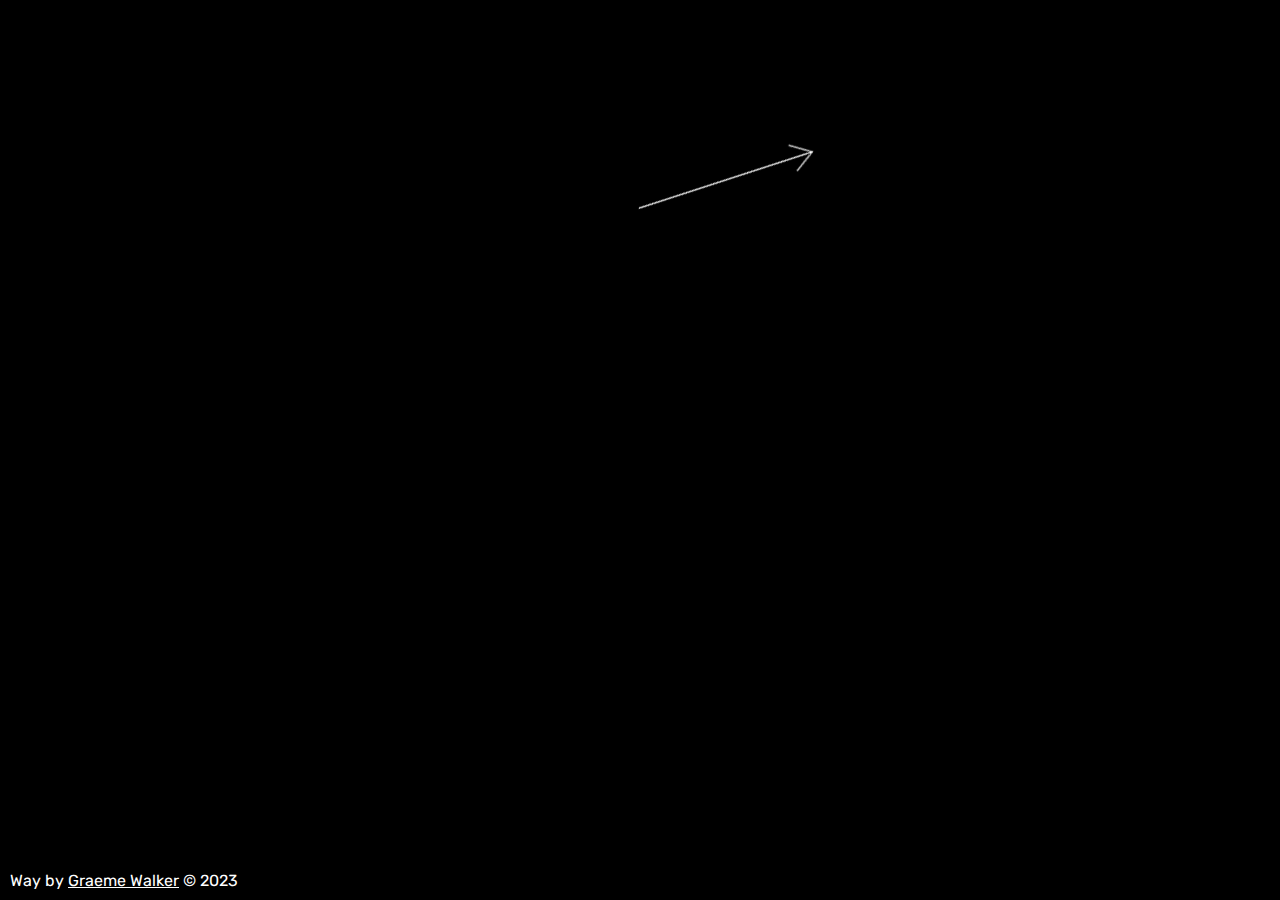
<file: way/index.html>
<!DOCTYPE html>
<html lang="en" dir="ltr">
  <head>
    <meta content='width=device-width, initial-scale=1.0' name='viewport'/>
    <meta charset="utf-8">
    <title>WAY</title>
    <link rel="stylesheet" href="../style.css">
    <link rel="preconnect" href="https://fonts.gstatic.com">
<link href="https://fonts.googleapis.com/css2?family=Rubik&display=swap" rel="stylesheet">
  </head>
  <body>
    <div><img id="image" style="display:block;margin-left:auto;margin-right:auto;cursor:pointer;" src="" name="randimg" ></div>
    <div class="notice">Way by <a href="https://graemewalker.art" target="_blank">Graeme Walker</a> © 2023</div>

    <script>var images = [
  "compass-01.gif",
  "compass-02.gif",
  "compass-03.gif",
  "compass-04.gif",
  "compass-05.gif",
  "compass-06.gif",
  "compass-07.gif",
  "compass-08.gif",
  "compass-09.gif",
  "compass-10.gif",
  "compass-11.gif",
  "compass-12.gif",
  "compass-13.gif",
  "compass-14.gif",
  "compass-15.gif",
  "compass-16.gif",
  ];

init();

function random_image(images) {
  var random = randomize(images);
  while(images[random] === document.getElementById("image").src){
    random = randomize(images)
  }
  document.getElementById("image").src = images[random].toString();
}

function randomize(array){
  return Math.floor((Math.random() * (array.length)));
}

function init() {
  document.getElementById("image").addEventListener("click", function(){
    random_image(images);
  });
  random_image(images);
}</script>
  </body>
</html>
</file>
<file: style.css>
body {
  background-color: black;
  color:white;
  font-family: 'Rubik', serif;
}

a{
  color: white;
}

input#quantity {width:50px;font-size:18px;background:#000;color:#fff;border:0;}
input[type="number"] {
  -webkit-appearance: textfield;
  -moz-appearance: textfield;
  appearance: textfield;
}

input[type=number]::-webkit-inner-spin-button,
input[type=number]::-webkit-outer-spin-button {
  -webkit-appearance: none;
}

.number-input {
  border: 0;
  text-align: center;
}

.number-input,
.number-input * {
  box-sizing: border-box;
padding-top:15px;
}

.number-input button {
  outline:none;
  -webkit-appearance: none;
  background-color: transparent;
  border: none;
  align-items: center;
  justify-content: center;
  width: 3rem;
  height: 3rem;
  cursor: pointer;
  margin: 0;
  position: relative;
}

.number-input button:before,
.number-input button:after {
  display: inline-block;
  position: absolute;
  content: '';
  width: 2rem;
  height: 2px;
  background-color: #fff;
  transform: translate(-50%, -50%);
}
.number-input button.plus:after {
  transform: translate(-50%, -50%) rotate(90deg);
}

.number-input input[type=number] {
  font-family: sans-serif;
  max-width: 5rem;
  padding: .5rem;
  border: none;
  border-width: 0 2px;
  font-size: 2rem;
  height: 3rem;
  font-weight: bold;
  text-align: center;
  color:#9be3df;
}
input#result {
  width:80%;
  background:#000;
  color:#fff;
  border:none;
  word-spacing: 15px;
  text-align:center;
  line-height: 2em;
  text-align: center;
  word-spacing: 1.2em;
  letter-spacing: 10;
}

button {
  width:100px;
  height:100px;
  font-size:50px;
  margin:10px;
  border-radius:50%;
  padding:10px 40px;
  background:firebrick;
  color:#fff;
  border:0;
  cursor: pointer;}

  .notice{
    text-align: left;
    bottom: 10px;
    left: 10px;
    position: absolute;
  }
</file>
